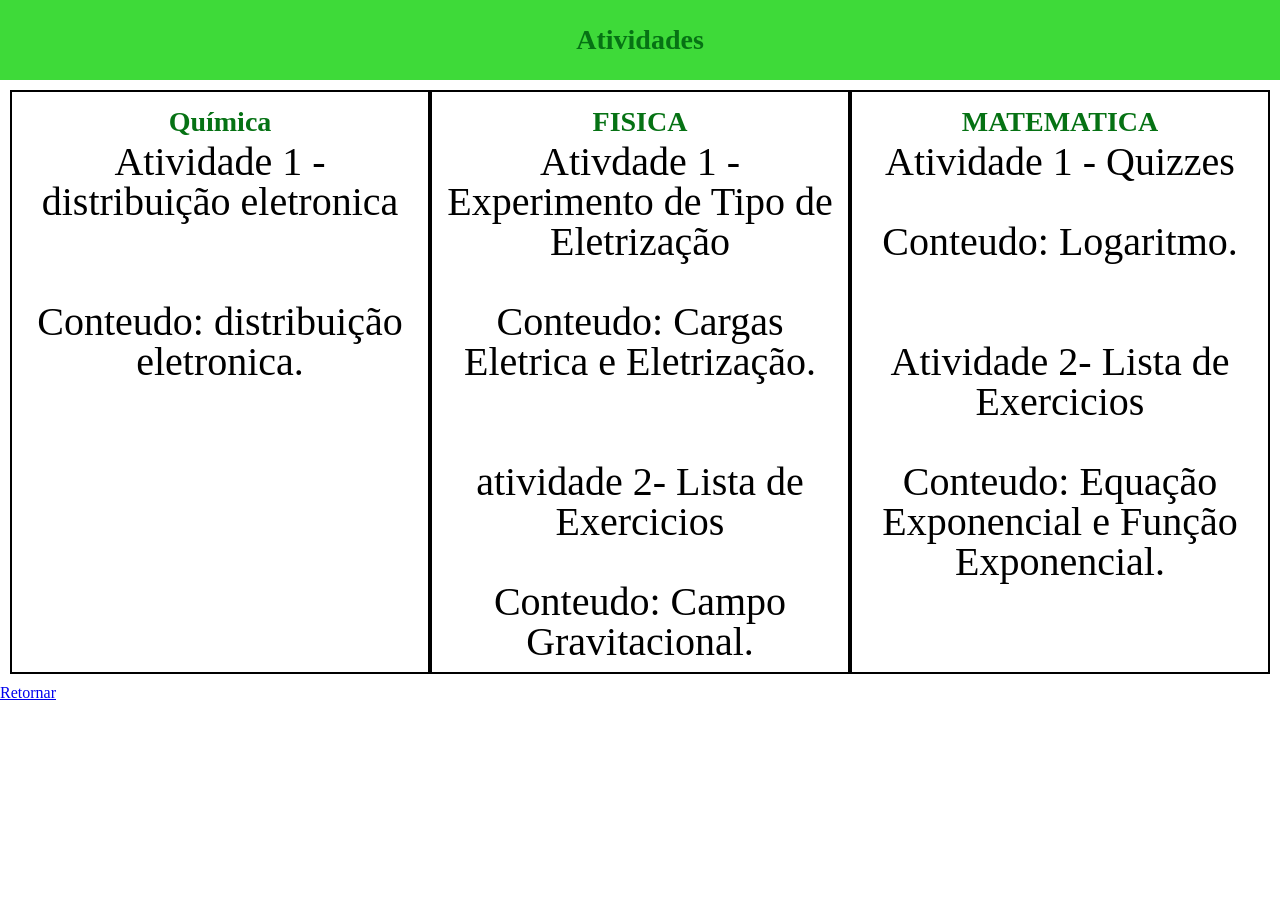
<file: atividade.html>
<!DOCTYPE html>
<html lang="pt-br">
<head>
    <meta charset="UTF-8">
    <meta name="viewport" content="width=device-width, initial-scale=1.0">
    <title>Atividades
    </title>
    <link rel="stylesheet" href="atividades.css">
</head>
<body>
    <header>
        <div id="atividades-nome">
            <h1>Atividades</h1>
        </div>

    </header>
    <div class="container">

        <div class="pilar1">
            <h1>Química</h1>
            <p> 
                Atividade 1 - distribuição eletronica  <br>
                <br>
                <br>
                Conteudo: distribuição eletronica.</p>

        </div>

        <div class="pilar2">
            <h1>FISICA</h1>
<p>
    Ativdade 1 - Experimento de Tipo de Eletrização <br>
     <br>
Conteudo: Cargas Eletrica e Eletrização. <br>
<br>
<br>

atividade 2- Lista de Exercicios <br>
<br>
Conteudo: Campo Gravitacional.

</p>
        </div>
        <div class="pilar3">
            <h1>MATEMATICA</h1>
<p>
    Atividade 1 - Quizzes <br>
    <br>
Conteudo: Logaritmo. <br>
<br>
<br>

Atividade 2- Lista de Exercicios <br>
<br>
Conteudo: Equação Exponencial e Função Exponencial.
</p>

        </div>
    </div>





    <a href="./index.html">Retornar</a>
</body>
</html>
</file>
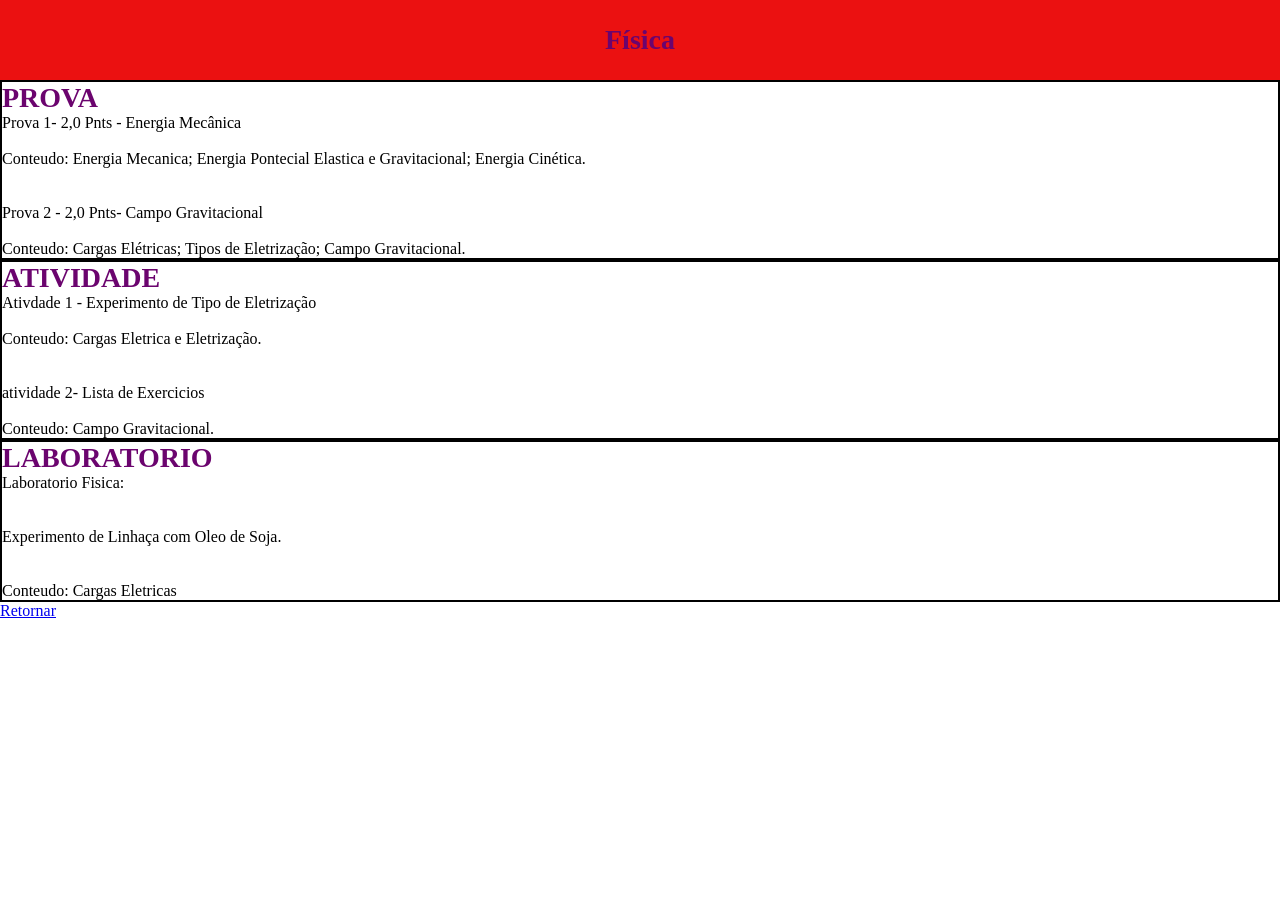
<file: FISICA.HTML>
<!DOCTYPE html>
<html lang="pt-br">
<head>
    <meta charset="UTF-8">
    <meta name="viewport" content="width=device-width, initial-scale=1.0">
    <title>Física</title>
    <link rel="stylesheet" href="FISICA.CSS">
</head>
<body>
    <header>
        <div id="FISICA-nome">
            <h1>Física</h1>
        </div>

    </header>
    <div class="pilar1">
        <h1>PROVA</h1>
        <p>Prova 1- 2,0 Pnts - Energia Mecânica <br>
            <br>
Conteudo: Energia Mecanica; Energia Pontecial Elastica e Gravitacional; Energia Cinética. <br>
<br> 
<br>
Prova 2 - 2,0 Pnts- Campo Gravitacional <br>
<br>
Conteudo: Cargas Elétricas; Tipos de Eletrização; Campo Gravitacional.</p>

    </div>
    <div class="pilar2">
        <h1>ATIVIDADE</h1>
<p>
Ativdade 1 - Experimento de Tipo de Eletrização <br>
 <br>
Conteudo: Cargas Eletrica e Eletrização. <br>
<br>
<br>

atividade 2- Lista de Exercicios <br>
<br>
Conteudo: Campo Gravitacional.

</p>
    </div>
    <div class="pilar3">
        <h1>LABORATORIO</h1>
      <p> Laboratorio Fisica: <br>
        <br>
        <br>
        Experimento de Linhaça com Oleo de Soja. <br>
        <br>
        <br>
        Conteudo: Cargas Eletricas
    </p> 


    </div>
</div>



    <a href="./index.html">Retornar</a>
</body>
</html>
</file>
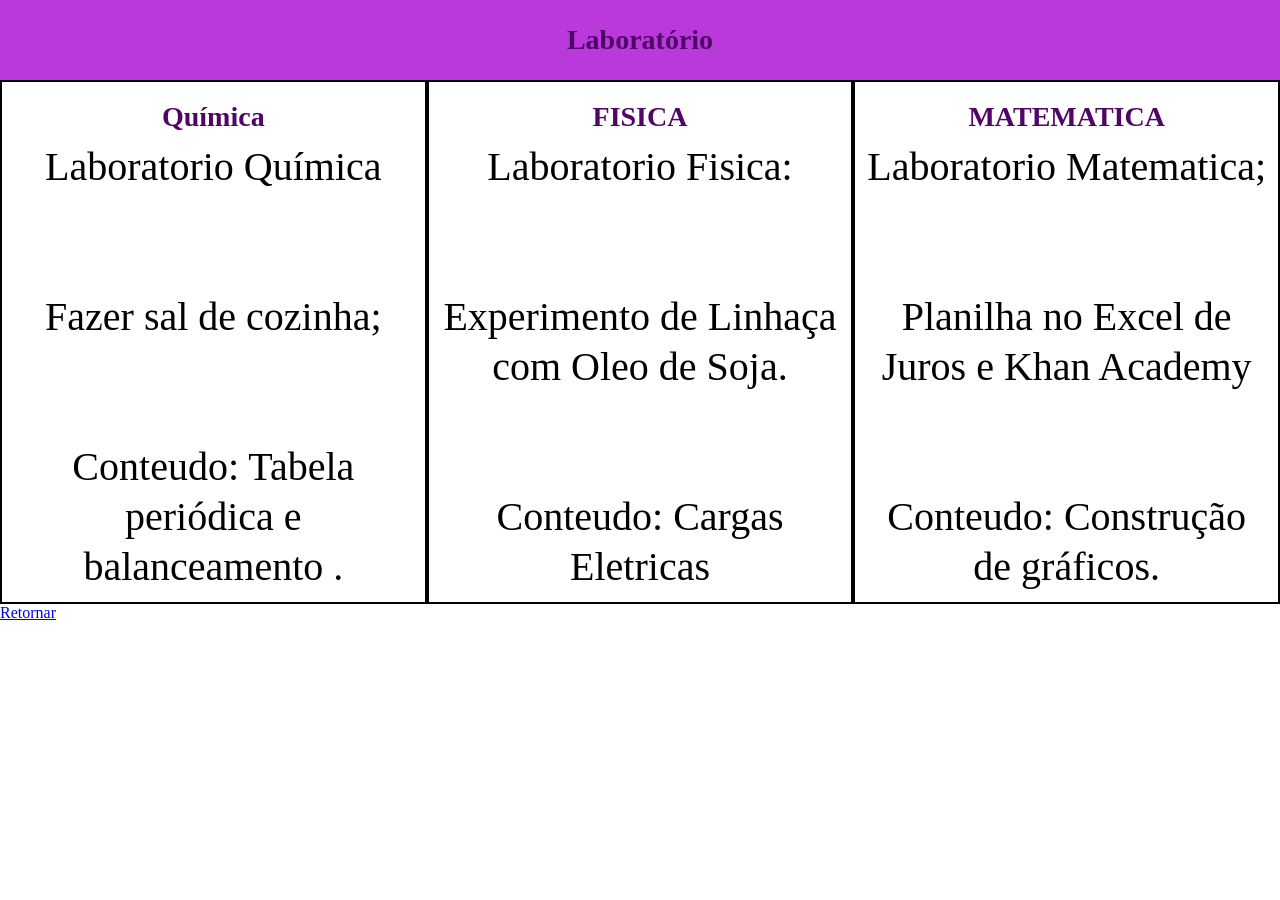
<file: laboratório.html>
<!DOCTYPE html>
<html lang="pt-br">
<head>
    <meta charset="UTF-8">
    <meta name="viewport" content="width=device-width, initial-scale=1.0">
    <title>Laboratorio
    </title>
    <link rel="stylesheet" href="laboratório.css">
</head>
<body>
    <header>
        <div id="laboratório-nome">
            <h1>Laboratório</h1>
        </div>


    </header>

    <div class="container">
        <div class="pilar1"> 
            <h1>Química</h1>
<p>
    Laboratorio Química <br>
    <br>
    <br>
Fazer sal de cozinha; <br>
<br>
<br>
Conteudo: Tabela periódica e balanceamento .
</p>
        </div>
        <div class="pilar2">
            <h1>FISICA</h1>
          <p> Laboratorio Fisica: <br>
            <br>
            <br>
            Experimento de Linhaça com Oleo de Soja. <br>
            <br>
            <br>
            Conteudo: Cargas Eletricas
        </p> 


        </div>
        <div class="pilar3">
            <h1>MATEMATICA</h1>

           <p> Laboratorio Matematica; <br>
            <br>
            <br>
Planilha no Excel de Juros e Khan Academy <br>
<br>
<br>
Conteudo: Construção de gráficos.
</p>
        </div>



    </div>



    <a href="./index.html">Retornar</a>
</body>
</html>
</file>
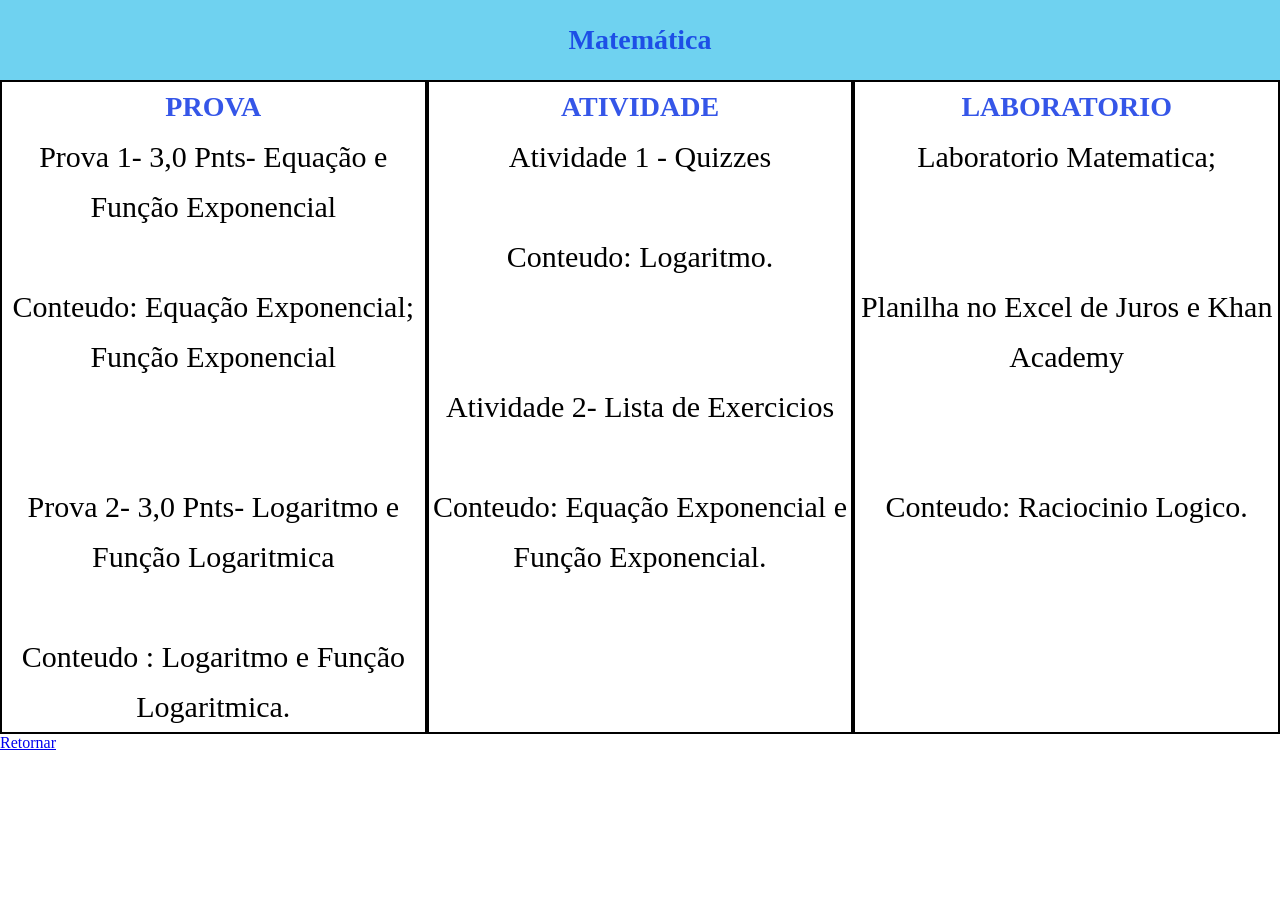
<file: MATEMATICA.HTML>
<!DOCTYPE html>
<html lang="pt-br">
<head>
    <meta charset="UTF-8">
    <meta name="viewport" content="width=device-width, initial-scale=1.0">
    <title>Matemática</title>
    <link rel="stylesheet" href="MATEMATICA.CSS">
</head>
<body>
    <header>
        <div id="matematica-nome">
            <h1>Matemática</h1>
        </div>

    </header>

    <div class="container">
    <div class="pilar1">
        <h1>PROVA</h1>
<p>
Prova 1- 3,0 Pnts- Equação e Função Exponencial <br>
<br>
Conteudo: Equação Exponencial; Função Exponencial <br>
<br> 
<br>
Prova 2- 3,0 Pnts- Logaritmo e Função Logaritmica <br>
<br>
Conteudo : Logaritmo e Função Logaritmica.
</p>
    </div>

    <div class="pilar2">
        <h1>ATIVIDADE</h1>
<p>
Atividade 1 - Quizzes <br>
<br>
Conteudo: Logaritmo. <br>
<br>
<br>

Atividade 2- Lista de Exercicios <br>
<br>
Conteudo: Equação Exponencial e Função Exponencial.
</p>

    </div>

    <div class="pilar3">
        <h1>LABORATORIO</h1>

       <p> Laboratorio Matematica; <br>
        <br>
        <br>
Planilha no Excel de Juros e Khan Academy <br>
<br>
<br>
Conteudo: Raciocinio Logico.
</p>
    </div>



</div>




    <a href="./index.html">Retornar</a>
</body>
</html>
</file>
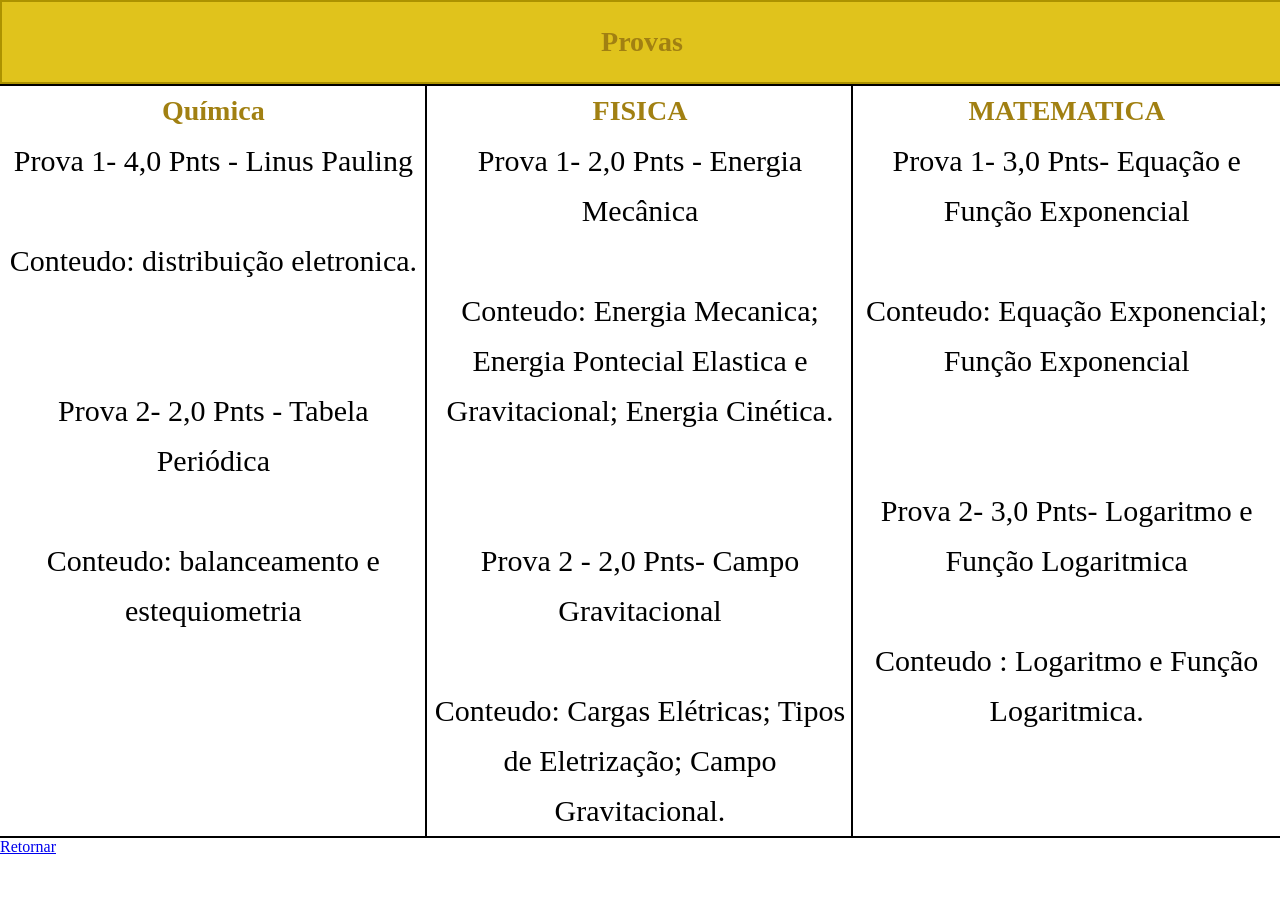
<file: provas.html>
<!DOCTYPE html>
<html lang="pt-br">
<head>
    <meta charset="UTF-8">
    <meta name="viewport" content="width=device-width, initial-scale=1.0">
    <title>Provas
    </title>
    <link rel="stylesheet" href="provas.css">
</head>
<body>
    <header>
        <div id="provas-nome">
            <h1>Provas</h1>
        </div>

    </header>

    <div class="container">
        <div class="pilar1">
<H1>Química</H1>
<P>Prova 1- 4,0 Pnts - Linus Pauling  <br>
    <br>
Conteudo: distribuição eletronica. <br>
    <br>
    <br>
    Prova 2- 2,0 Pnts - Tabela Periódica <br>
    <br>
    Conteudo: balanceamento e estequiometria </P>
        </div>

        <div class="pilar2">
            <h1>FISICA</h1>
            <p>Prova 1- 2,0 Pnts - Energia Mecânica <br>
                <br>
Conteudo: Energia Mecanica; Energia Pontecial Elastica e Gravitacional; Energia Cinética. <br>
<br> 
<br>
Prova 2 - 2,0 Pnts- Campo Gravitacional <br>
<br>
Conteudo: Cargas Elétricas; Tipos de Eletrização; Campo Gravitacional.</p>

        </div>

        <div class="pilar3">
            <h1>MATEMATICA</h1>
<p>
    Prova 1- 3,0 Pnts- Equação e Função Exponencial <br>
    <br>
Conteudo: Equação Exponencial; Função Exponencial <br>
<br> 
<br>
Prova 2- 3,0 Pnts- Logaritmo e Função Logaritmica <br>
<br>
Conteudo : Logaritmo e Função Logaritmica.
</p>
        </div>
    </div>






    <a href="./index.html">Retornar</a>
</body>
</html>
</file>
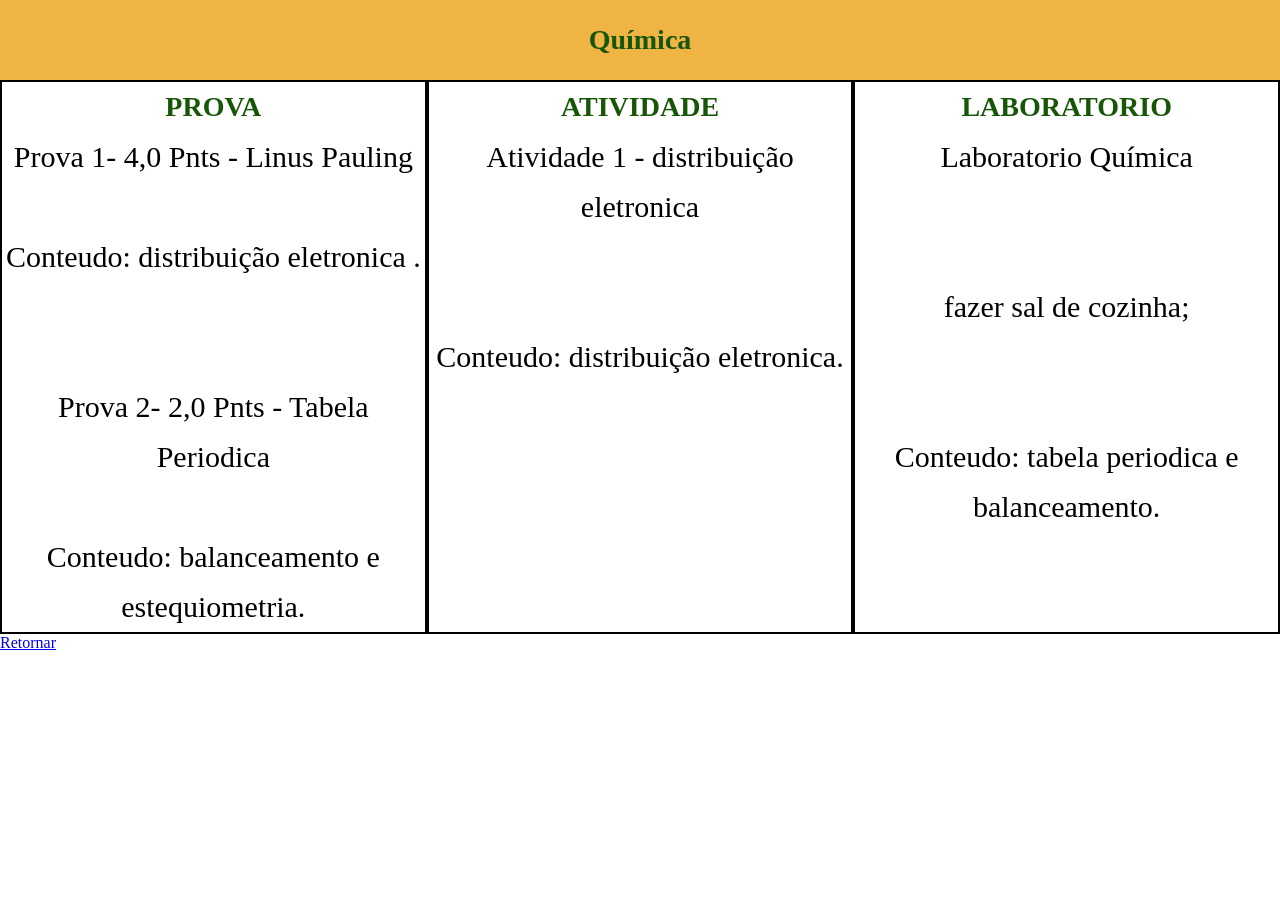
<file: QUIMICA.HTML>
<!DOCTYPE html>
<html lang="pt-br">
<head>
    <meta charset="UTF-8">
    <meta name="viewport" content="width=device-width, initial-scale=1.0">
    <title>Química</title>
    <link rel="stylesheet" href="QUIMICA.CSS">
</head>
<body>
    <header>
        <div id="QUIMICA-nome">
            <h1>Química</h1>
        </div>

    </header>
    
    <div class="container">
        <div class="pilar1">
<H1>PROVA</H1>
<P>Prova 1- 4,0 Pnts - Linus Pauling <br>
    <br>
Conteudo: distribuição eletronica . <br>
    <br>
    <br>
    Prova 2- 2,0 Pnts - Tabela Periodica <br>
    <br>
    Conteudo: balanceamento e estequiometria.</P>
        </div>

        <div class="pilar2">
            <h1>ATIVIDADE</h1>
            <p> 
                Atividade 1 - distribuição eletronica <br>
                <br>
                <br>
                Conteudo: distribuição eletronica.</p>

        </div>

        <div class="pilar3"> 
            <h1>LABORATORIO</h1>
<p>
    Laboratorio Química <br>
    <br>
    <br>
fazer sal de cozinha; <br>
<br>
<br>
Conteudo: tabela periodica e balanceamento.
</p>
        </div>

    </div>



    <a href="./index.html">Retornar</a>
</body>
</html>
</file>
<file: atividades.css>
*{
    margin: 0;
    padding: 0;
    box-sizing: border-box;
}

header {
    width: 100%;
    height: 80px;
    background-color: rgb(62, 218, 57);
    display: flex;
    justify-content: center;
    align-items: center;
}

h1 {
    color: rgb(6, 114, 20);
    font-size: 28px;
    font-family:'Georgia, Times, 'Times New Roman', sans-serif;
}

#ativ-nome{
    width: 80%;
}


.container {
    line-height: 40px;
    margin: 0%;
    align-items: stretch;
    justify-items: center;
    text-align: center;
    font-size: 40px;
padding: 10px;
    display: grid; 
    grid-template-columns: repeat(3, 1fr); 
    width: 100%;
}

/*Estilos para os pilares*/
.pilar1 { background-color: rgb(255, 255, 255); 
    padding: 10px;
    border: 2px solid black;
    width: 100%;
    align-items: center;
}
.pilar2 { background-color: rgb(255, 255, 255);
    padding: 10px;
    width: 100%;
    border: 2px solid black;
    align-items: center;
 }
.pilar3 { background-color: rgb(255, 255, 255); 
    padding: 10px;
    width: 100%;
    border: 2px solid black;
    align-items: center;}
</file>
<file: FISICA.CSS>
*{
    margin: 0;
    padding: 0;
    box-sizing: border-box;
}

header {
    width: 100%;
    height: 80px;
    background-color: rgb(235, 17, 17);
    display: flex;
    justify-content: center;
    align-items: center;
}

h1 {
    color: rgb(107, 4, 110);
    font-size: 28px;
    font-family:'Georgia, Times, 'Times New Roman', sans-serif;
}

#fis-nome{
    width: 80%;
}

.container {
    line-height: 50px;
    margin: 0%;
    align-items: stretch;
    justify-items: center;
    text-align: center;
    font-size: 30px;

    display: grid; 
    grid-template-columns: repeat(3, 1fr); 
    width: 100%;
}

/*Estilos para os pilares*/
.pilar1 { background-color: rgb(255, 255, 255); 
   
    border: 2px solid black;
    width: 100%;
    align-items: center;
}
.pilar2 { background-color: rgb(255, 255, 255);
    
    width: 100%;
    border: 2px solid black;
    align-items: center;
 }
.pilar3 { background-color: rgb(255, 255, 255); 
    
    width: 100%;
    border: 2px solid black;
    align-items: center;}
</file>
<file: laboratório.css>
*{
    margin: 0;
    padding: 0;
    box-sizing: border-box;
}

header {
    width: 100%;
    height: 80px;
    background-color: rgb(186, 57, 218);
    display: flex;
    justify-content: center;
    align-items: center;
}

h1 {
    color: rgb(81, 5, 104);
    font-size: 28px;
    font-family:'Georgia, Times, 'Times New Roman', sans-serif;
}

#lab-nome{
    width: 80%;
}


.container {
    line-height: 50px;
    
    margin: 0%;
    align-items: stretch;
    justify-items: center;
    text-align: center;
    font-size: 40px;

    display: grid; 
    grid-template-columns: repeat(3, 1fr); 
    width: 100%;
}

/*Estilos para os pilares*/
.pilar1 { background-color: rgb(255, 255, 255); 
    padding: 10px;
    border: 2px solid black;
    width: 100%;
    align-items: center;
}
.pilar2 { background-color: rgb(255, 255, 255);
    padding: 10px;
    width: 100%;
    border: 2px solid black;
    align-items: center;
 }
.pilar3 { background-color: rgb(255, 255, 255); 
    padding: 10px;
    width: 100%;
    border: 2px solid black;
    align-items: center;}
</file>
<file: MATEMATICA.CSS>
*{
    margin: 0;
    padding: 0;
    box-sizing: border-box;
}

header {
    width: 100%;
    height: 80px;
    background-color: rgb(111, 210, 240);
    display: flex;
    justify-content: center;
    align-items: center;
}

h1 {
    color: rgba(13, 53, 228, 0.836);
    font-size: 28px;
    font-family:'Georgia, Times, 'Times New Roman', sans-serif;
}

#mat-nome{
    width: 80%;
}

.container {
    line-height: 50px;
    margin: 0%;
    align-items: stretch;
    justify-items: center;
    text-align: center;
    font-size: 30px;

    display: grid; 
    grid-template-columns: repeat(3, 1fr); 
    width: 100%;
}

/*Estilos para os pilares*/
.pilar1 { background-color: rgb(255, 255, 255); 
   
    border: 2px solid black;
    width: 100%;
    align-items: center;
}
.pilar2 { background-color: rgb(255, 255, 255);
    
    width: 100%;
    border: 2px solid black;
    align-items: center;
 }
.pilar3 { background-color: rgb(255, 255, 255); 
    
    width: 100%;
    border: 2px solid black;
    align-items: center;}
</file>
<file: provas.css>
*{
    margin: 0%;
}


header {
    border: 2px solid rgb(172, 146, 0);
    margin: 0px;
    
    width: 100%;
    height: 80px;
    background-color: rgb(224, 195, 28);
    display: flex;
    justify-content: center;
    align-items: center;
}

h1 {
    color: rgb(161, 128, 18);
    font-size: 28px;
    font-family:'Georgia, Times, 'Times New Roman', sans-serif;
}

#prov-nome{
    width: 80%;
}


.container {
    line-height: 50px;
    margin: 0%;
    align-items: stretch;
    justify-items: center;
    text-align: center;
    font-size: 30px;

    display: grid; 
    grid-template-columns: repeat(3, 1fr); 
    width: 100%;
}

/*Estilos para os pilares*/
.pilar1 { background-color: rgb(255, 255, 255); 
   
    border: 2px solid black;
    width: 100%;
    align-items: center;
}
.pilar2 { background-color: rgb(255, 255, 255);
    
    width: 100%;
    border: 2px solid black;
    align-items: center;
 }
.pilar3 { background-color: rgb(255, 255, 255); 
    
    width: 100%;
    border: 2px solid black;
    align-items: center;}
</file>
<file: QUIMICA.CSS>
*{
    margin: 0;
    padding: 0;
    box-sizing: border-box;
}

header {
    width: 100%;
    height: 80px;
    background-color: rgb(240, 180, 68);
    display: flex;
    justify-content: center;
    align-items: center;
}

h1 {
    color: rgb(23, 85, 7);
    font-size: 28px;
    font-family:'Georgia, Times, 'Times New Roman', sans-serif;
}

#bio-nome{
    width: 80%;
}


.container {
    line-height: 50px;
    margin: 0%;
    align-items: stretch;
    justify-items: center;
    text-align: center;
    font-size: 30px;

    display: grid; 
    grid-template-columns: repeat(3, 1fr); 
    width: 100%;
}

/*Estilos para os pilares*/
.pilar1 { background-color: rgb(255, 255, 255); 
   
    border: 2px solid black;
    width: 100%;
    align-items: center;
}
.pilar2 { background-color: rgb(255, 255, 255);
    
    width: 100%;
    border: 2px solid black;
    align-items: center;
 }
.pilar3 { background-color: rgb(255, 255, 255); 
    
    width: 100%;
    border: 2px solid black;
    align-items: center;}
</file>
